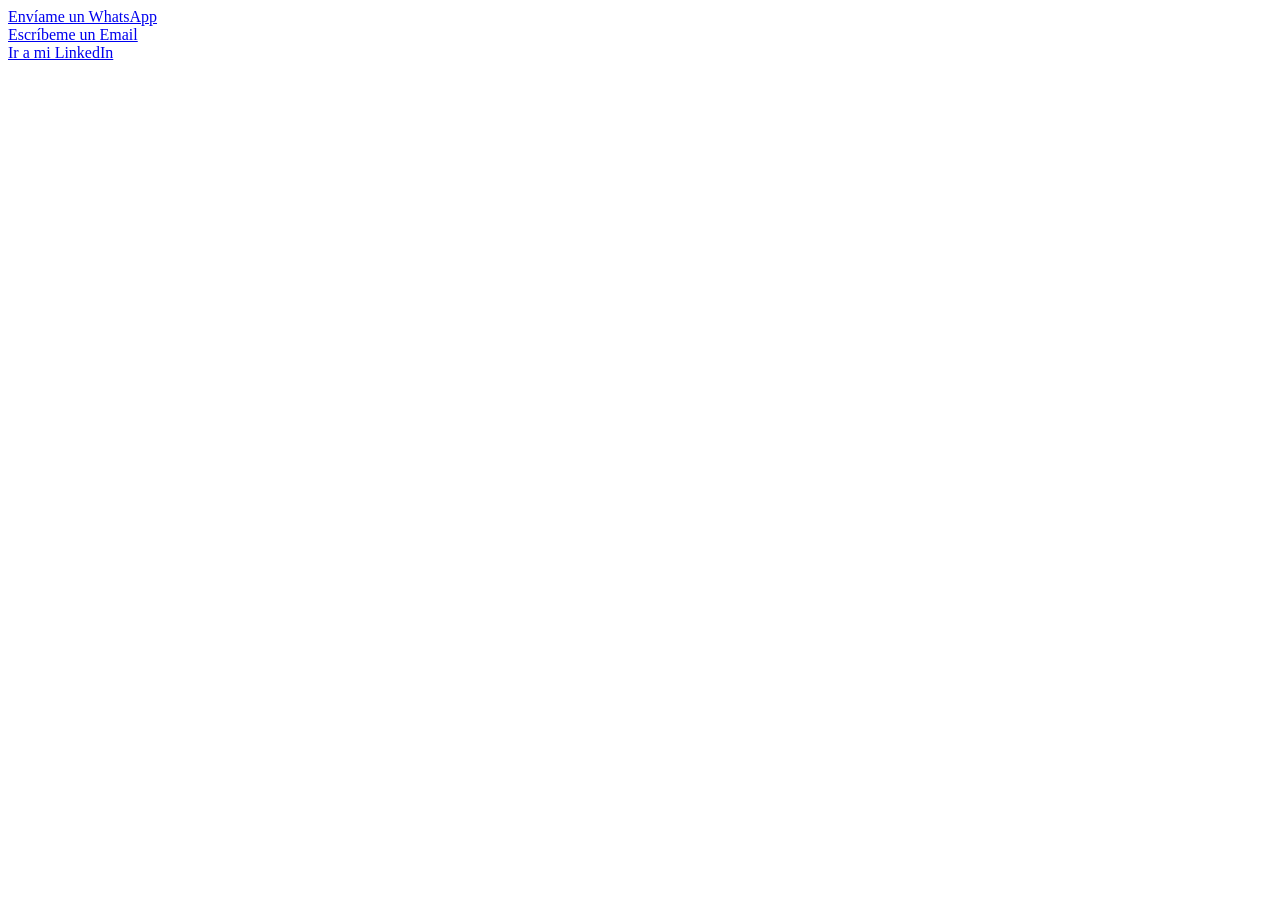
<file: MyContacts.html>
<!DOCTYPE html>
<html lang="en">
  <head>
    <meta charset="UTF-8" />
    <meta name="viewport" content="width=device-width, initial-scale=1.0" />
    <title>Contactame</title>
  </head>
  <body>
    <a href="https://wa.me/+59894714909">Envíame un WhatsApp</a><br />
    <a href="mailto:suleidisdanai@gmail.com">Escríbeme un Email</a><br />
    <a href="https://www.linkedin.com/in/suleidis-leyva-ramirez/"
      >Ir a mi LinkedIn</a
    >
  </body>
</html>
</file>
